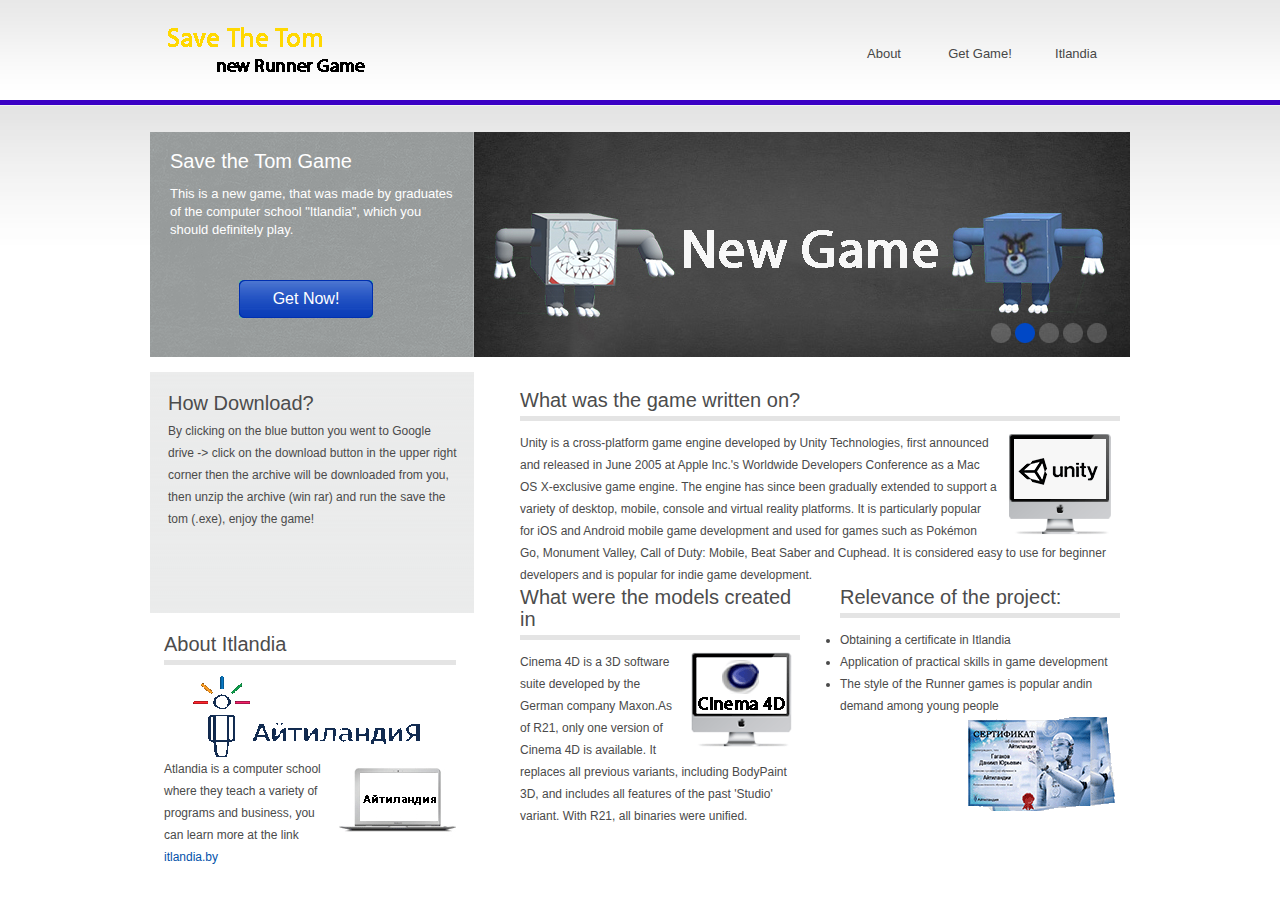
<file: index.html>
<!DOCTYPE html PUBLIC "-//W3C//DTD XHTML 1.0 Transitional//EN" "http://www.w3.org/TR/xhtml1/DTD/xhtml1-transitional.dtd">
<html lang="en-US" xmlns="http://www.w3.org/1999/xhtml" dir="ltr">
<head>
	<title>SaveTheTom.itland</title>
	<meta http-equiv="Content-type" content="text/html; charset=utf-8" />
	<link rel="shortcut icon" href="css/images/icon.ico" />
	<link rel="stylesheet" href="css/style.css" type="text/css" media="all" />
	<!--[if IE 6]>
		<link rel="stylesheet" href="css/ie6.css" type="text/css" media="all" />
		<script src="js/png-fix.js" type="text/javascript"></script>
	<![endif]-->
	<script src="js/jquery-1.4.2.js" type="text/javascript"></script>
	<script src="js/jquery.jcarousel.js" type="text/javascript"></script>
	<script src="js/js-func.js" type="text/javascript"></script>
</head>
<body>
<!-- Header -->
<div id="header">
	<div class="shell">
		<h1 id="logo" class="notext"><a href="#">SaveTheTom - new Runner</a></h1>
		<div id="navigation">
			<ul>
			    
			    <li><a href="about.html"target="_blank">About</a ></li>
			    
			    <li><a href="https://drive.google.com/file/d/1Goqs6KvxPlpfEQ0d3Ok3bzelv1MG3UBH/view?usp=sharing" target="_blank">Get Game!</a></li>
			  
			    <li><a href="https://itlandia.by/"target="_blank">Itlandia </a></li>
			</ul>
		</div>
	</div>
</div>
<!-- End Header -->
<!-- Slider -->
<div id="slider">
	<div class="shell">
		<div class="slider-left">
			<h2>Save the Tom Game</h2>
			<p>This is a new game, that was made by graduates of the computer school "Itlandia", which you should definitely play.
</p>
			<a href="https://drive.google.com/file/d/1Goqs6KvxPlpfEQ0d3Ok3bzelv1MG3UBH/view?usp=sharing" target="_blank" class="order-now">Get Now!</a>
		</div>
		<div class="slider-right">
			<div class="slider-content">
				<ul>
				    <li><img src="css/images/slider-image.jpg" alt="SaveTheTom" /></li>
				    <li><img src="css/images/slider-image2.jpg" alt="New game" /></li>
				    <li><img src="css/images/slider-image3.jpg" alt="That you must play" /></li>
				    <li><img src="css/images/slider-image4.jpg" alt="Download Now" /></li>
				    <li><img src="css/images/slider-image5.jpg" alt="Contact us!" /></li>
				</ul>
			</div>
			<div class="slider-nav">
				<ul>
				    <li><a href="#">1</a></li>
				    <li><a href="#">2</a></li>
				    <li><a href="#" class="active">3</a></li>
				    <li><a href="#">4</a></li>
				    <li><a href="#">5</a></li>
				</ul>
			</div>
		</div>
	</div>
</div>
<!-- End Slider -->
<!-- Main -->
<div id="main">
	<div class="shell">
		<div id="sidebar">
			<div class="text-container">
				<h2>How Download?</h2>
				<p>By clicking on the blue button you went to Google drive -> click on the download button in the upper right corner then the archive will be downloaded from you, then unzip the archive (win rar) and run the save the tom (.exe), enjoy the game!</p>
			</div>
			<div class="post">
				<h2>About Itlandia</h2>
				<img src="css/images/post-image1.gif" alt="" />
				<img src="css/images/post-imageD.gif" alt="" class="right" />
				<p>Atlandia is a computer school where they teach a variety of programs and business, you can learn more at the link <a href="https://itlandia.by/"target="_blank">itlandia.by</a> </p>
					<div class="cl">&nbsp;</div>
				
			</div>
		</div>
		<div id="content">
			<div class="col">
				<div class="post">
					<h2> What was the game written on?</h2>
					<img src="css/images/post-image2.gif" alt="" class="right" />
					<p>Unity is a cross-platform game engine developed by Unity Technologies, first announced and released in June 2005 at Apple Inc.'s Worldwide Developers Conference as a Mac OS X-exclusive game engine. The engine has since been gradually extended to support a variety of desktop, mobile, console and virtual reality platforms. It is particularly popular for iOS and Android mobile game development and used for games such as Pokémon Go, Monument Valley, Call of Duty: Mobile, Beat Saber and Cuphead. It is considered easy to use for beginner developers and is popular for indie game development.</p>
					
			</div>
			<div class="col cols-2">
				<div class="post">
					<h2>What were the models created in</h2>
					<img src="css/images/post-image3.gif" alt="" class="right" />
					<p>Cinema 4D is a 3D software suite developed by the German company Maxon.As of R21, only one version of Cinema 4D is available. It replaces all previous variants, including BodyPaint 3D, and includes all features of the past 'Studio' variant. With R21, all binaries were unified.</p>
					<div class="cl">&nbsp;</div>
					
				</div>
			</div>
			<div class="col cols-2 last">
				<div class="post">
					<h2>Relevance of the project: </h2>
					<p><ul>
 						<li> Obtaining a certificate in Itlandia</li>
 						<li> Application of practical skills in game development</li>
 						<li>The style of the Runner games is popular andin demand among young people</li>

 					    </ul>
 					</p>
					
					<img src="css/images/post-image4.gif" alt="" class="right" />
					<div class="cl">&nbsp;</div>
				</div>
			</div>
		</div>
		<div class="cl">&nbsp;</div>
	</div>
</div>
<!-- End Main -->
<!-- Footer -->


<!-- End Footer -->
</body>
</html>
</file>
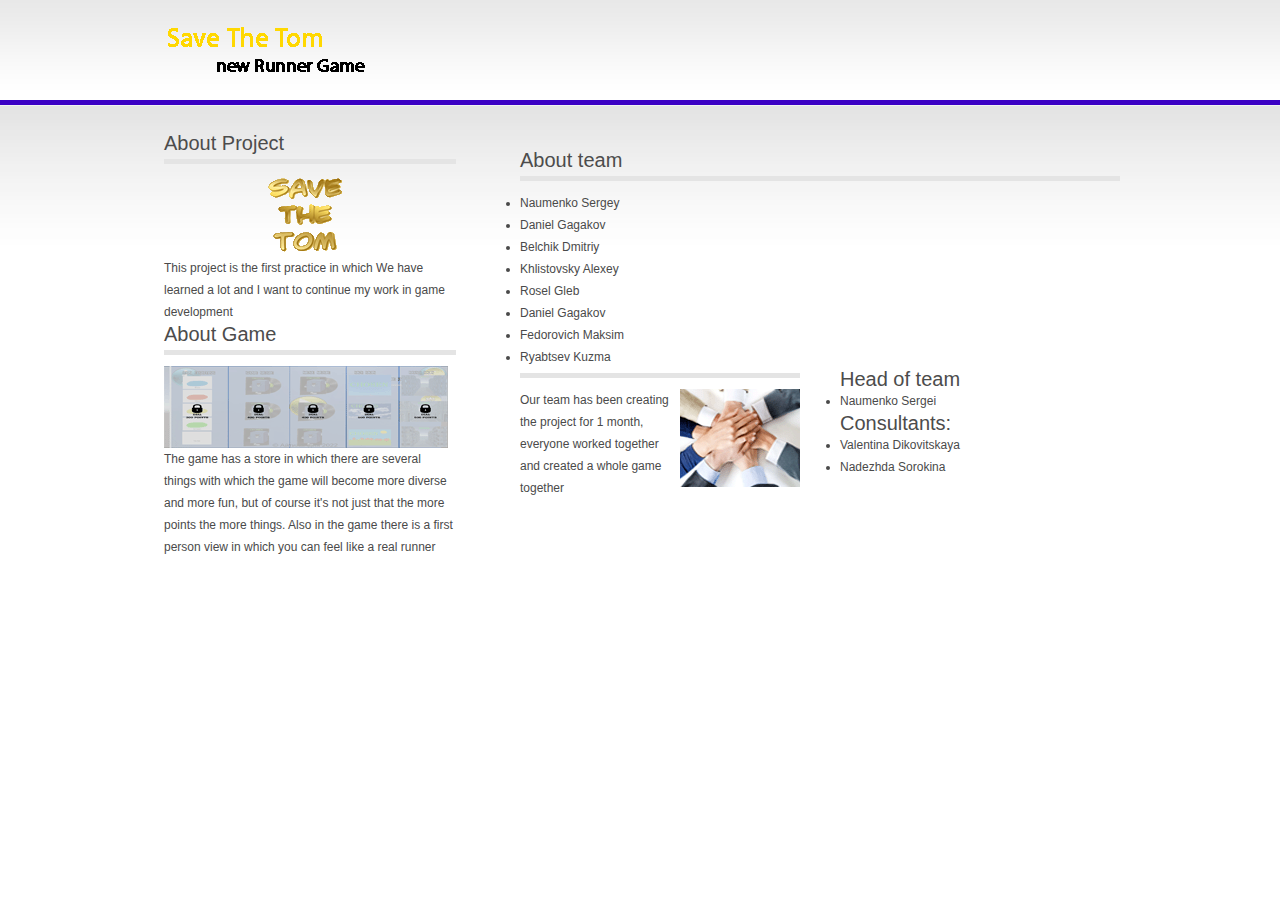
<file: about.html>
<!DOCTYPE html PUBLIC "-//W3C//DTD XHTML 1.0 Transitional//EN" "http://www.w3.org/TR/xhtml1/DTD/xhtml1-transitional.dtd">
<html lang="en-US" xmlns="http://www.w3.org/1999/xhtml" dir="ltr">
<head>
	<title>SaveTheTom.itland</title>
	<meta http-equiv="Content-type" content="text/html; charset=utf-8" />
	<link rel="shortcut icon" href="css/images/favicon.ico" />
	<link rel="stylesheet" href="css/style.css" type="text/css" media="all" />
	<!--[if IE 6]>
		<link rel="stylesheet" href="css/ie6.css" type="text/css" media="all" />
		<script src="js/png-fix.js" type="text/javascript"></script>
	<![endif]-->
	<script src="js/jquery-1.4.2.js" type="text/javascript"></script>
	<script src="js/jquery.jcarousel.js" type="text/javascript"></script>
	<script src="js/js-func.js" type="text/javascript"></script>
</head>
<body>
<!-- Header -->
<div id="header">
	<div class="shell">
		<h1 id="logo" class="notext"><a href="#">SaveTheTom - new Runner</a></h1>
		<div id="navigation">
			
		</div>
	</div>
</div>
<!-- End Header -->
<!-- Slider -->

<!-- End Slider -->
<!-- Main -->
<div id="main">
	<div class="shell">
		<div id="sidebar">
			
			<div class="post">
				<h2>About Project</h2>
				<img src="css/images/post-imagePrj.gif" alt="" />
				
				<p>This project is the first practice in which We have learned a lot and I want to continue my work in game development  </p>
					<div class="cl">&nbsp;</div>
				
			</div>
			<div class="post">
				<h2>About Game</h2>
				<img src="css/images/point.gif" alt="" />
				
				<p>The game has a store in which there are several things with which the game will become more diverse and more fun, but of course it's not just that the more points the more things. Also in the game there is a first person view in which you can feel like a real runner</p>
					<div class="cl">&nbsp;</div>
				
			</div>
		</div>
		<div id="content">
			<div class="col">
				<div class="post">
					<h2>About team</h2>
				<p>
					
					<ul>
						<li>
							Naumenko Sergey
						</li>
						<li>
							Daniel Gagakov
						</li>
						<li>
							Belchik Dmitriy
						</li>
						<li>
							Khlistovsky Alexey
						</li>
					</ul>
			
					<ul>
						<li>
							Rosel Gleb
						</li>
						<li>
							Daniel Gagakov
						</li>
						<li>
							Fedorovich Maksim
						</li>
						<li>
							Ryabtsev Kuzma
						</li>
					</ul>
					
			</div>
			
			<div class="col cols-2">
				<div class="post">
					<h2></h2>
					<img src="css/images/team.gif" alt="" class="right" />
					<p>Our team has been creating the project for 1 month, everyone worked together and created a whole game together</p>
					<div class="cl">&nbsp;</div>
					
				</div>
			</div>
			<div >
				<div >
					<h2>Head of team </h2>
					<p><ul>
 						<li>Naumenko Sergei</li>
 						

 					    </ul>
 					</p>
 					<h2>Consultants: </h2>
					<p><ul>
 						<li>Valentina Dikovitskaya</li>
 						<li>Nadezhda Sorokina</li> 
 						

 					    </ul>
 					</p>
					
					
					<div class="cl">&nbsp;</div>
				</div>
			</div>
		</div>
		<div class="cl">&nbsp;</div>
	</div>
</div>
<!-- End Main -->
<!-- Footer -->


<!-- End Footer -->
</body>
</html>
</file>
<file: css/style.css>
* { margin: 0; padding: 0; outline:0; }

body {
    font-size: 12px;
    line-height: 22px;
    font-family: "Lucida Sans", Arial, Helvetica, sans-serif;
    color: #4a4a4a;
    background: #fff url(images/bg.gif) repeat-x 0 106px;
}

a { color: #0252aa; text-decoration: none; cursor:pointer; }
a:hover { text-decoration: underline; }
a img { border: 0; }

input, textarea, select { font-size: 12px; font-family: Arial, Helvetica, sans-serif; }
textarea { overflow: auto; }

.inline {display: inline-block;}

.cl { display: block; height: 0; font-size: 0; line-height: 0; text-indent: -4000px; clear: both; }
.notext { font-size: 0; line-height: 0; text-indent: -4000px; }

.left, .alignleft { float: left; display: inline; }
.right, .alignright { float: right; display: inline; }

.shell { width: 980px; margin: 0 auto; }

.last { margin-right: 0 !important; }

#header { position: relative; height: 106px; background: url(images/header-bg.gif) repeat-x 0 0; margin-bottom: 26px; z-index: 5;  }

h1#logo { float: left; display: inline; width: 210px; height: 56px; margin: 23px 0 0 12px; }
h1#logo a { display: block; height: 56px; background: url(images/logo.gif) no-repeat 0 0; }

#navigation { position: relative; float: right; display: inline; margin-top: 32px; z-index: 5; }
#navigation ul { list-style: none outside none; }
#navigation ul li { position: relative; float: left; display: inline; margin-right: 10px; }
#navigation ul li a { width: 84px; height: 44px; display: block; color: #474747; font-size: 13px; text-align: center; line-height: 43px; padding-right: 2px; }
#navigation ul li a:hover,
#navigation ul li a.active,
#navigation ul li a.hover { background: url(images/nav-hover.gif) no-repeat 0 0; text-decoration: none; z-index: 1; }
#navigation ul li .dd-holder { position: absolute; top: 33px; left: 0; display: none; width: 152px; height: 100%; z-index: 5; }
#navigation ul li .dd { background: url(images/dd-bg.png) repeat-y 0 0; }
#navigation ul li .dd-t { width: 152px; height: 7px;  background: url(images/dd-t.gif) no-repeat 0 0; font-size: 0; line-height: 0; text-indent: -4000px; }
#navigation ul li .dd-b { position: relative; width: 152px; height: 9px; background: url(images/dd-b.png) no-repeat 0 0; }
#navigation ul li .dd ul { padding-top: 5px; padding-left: 17px; }
#navigation ul li .dd ul li { float: none; display: block; height: 12px; padding-bottom: 10px; background: url(images/pink-arrow.gif) no-repeat 0 4px;  padding-left: 10px; margin: 0; }
#navigation ul li .dd ul li a { height: 12px; font-size: 11px; line-height: 12px; width: auto; height: auto; height: 100%; color: #6c6c6c; text-align: left; }
#navigation ul li .dd ul li a:hover { background: none; color: #c40083; }

#slider { position: relative; z-index: 1;  height: 225px; margin-bottom: 15px; }
#slider .shell { position: relative; height: 225px; }

.slider-left { float: left; display: inline; width: 284px; height: 207px; background: url(images/slider-left-bg.gif) no-repeat 0 0; color: #fff;  padding: 18px 20px 0 20px; }
.slider-left h2 { font-size: 20px; font-weight: normal; margin-bottom: 13px; }
.slider-left p { font-size: 13px; line-height: 18px; font-family: Arial; }
.slider-left .order-now { display: block; width: 134px; height: 38px; background: url(images/ordernow.gif) no-repeat 0 0; font-size: 16px; color: #fff; line-height: 37px; text-align: center; margin: 41px 0 0 69px; }
.slider-left .order-now:hover { background-position: 0 bottom; text-decoration: none; }
.slider-right { position: relative; float: left; display: inline; width: 656px; height: 225px; }
.slider-content { position: relative; width: 656px; height: 225px; overflow: hidden;  }
.slider-content ul { list-style: none outside none; height: 100%; overflow: hidden; }
.slider-content ul li,
.jcarousel-clip { position: relative; width: 656px; height: 225px; z-index: 1; }

.slider-nav { position: absolute; bottom: 14px; right: 19px; display: block; z-index: 10; }
.slider-nav ul { list-style: none outside none; }
.slider-nav ul li { float: left; display: inline; width: 20px; height: 20px; margin-right: 4px; }
.slider-nav ul li a { width: 20px; height: 20px; display: block; background: url(images/slider-nav.png) no-repeat 0 0; font-size: 0; line-height: 0; text-indent: -4000px; }
.slider-nav ul li a:hover,
.slider-nav ul li a.active { background: url(images/slider-nav-hover.png) no-repeat 0 0; }

#main { }
#main h2 { font-size: 20px; font-weight: normal; color: #4c4c4c; }

#sidebar { float: left; display: inline; width: 324px; }
#sidebar .text-container { min-height: 221px; background: #eaebeb url(images/text-containerbg.gif) repeat-x 0 0; padding: 20px 15px 0 18px; margin-bottom: 20px; }
#sidebar .text-container h2 { margin-bottom: 6px; }

.post { }
.post h2 { border-bottom: 5px solid #e4e4e4; padding-bottom: 5px; margin-bottom: 11px; }
.post .more { display: block; background: url(images/pink-arrow.gif) no-repeat 0 4px; color: #c40083; font-size: 11px; line-height: 12px; padding-left: 10px; margin-top: 10px; }
.post .more:hover { color: #000; text-decoration: none; }
#sidebar .post { padding: 0 18px 0 14px; }
#sidebar .post .more { margin-top: 17px; }

#content { float: right; display: inline; width: 600px; padding-top: 17px; margin-right: 10px;}

.col { margin-bottom: 25px; }
.cols-2 { float: left; display: inline; width: 280px; margin-right: 40px; }

#footer { height: 87px; background: url(images/footer-bg.gif) repeat-x 0 0; font-size: 11px; color: #7f7f7f; }
#footer .shell { padding: 26px 0 0 0; }
#footer a { color: #7f7f7f; }
#footer p.left span { padding: 0 3px; }
</file>
<file: css/ie6.css>
#sidebar .text-container { height: 221px; }
.slider-nav ul li a  { background-image: none; filter: progid:DXImageTransform.Microsoft.AlphaImageLoader(src='css/images/slider-nav.png', sizingMethod='image');}
.slider-nav ul li a:hover,
.slider-nav ul li a.active  { background-image: none; filter: progid:DXImageTransform.Microsoft.AlphaImageLoader(src='css/images/slider-nav-hover.png', sizingMethod='image');}
</file>
